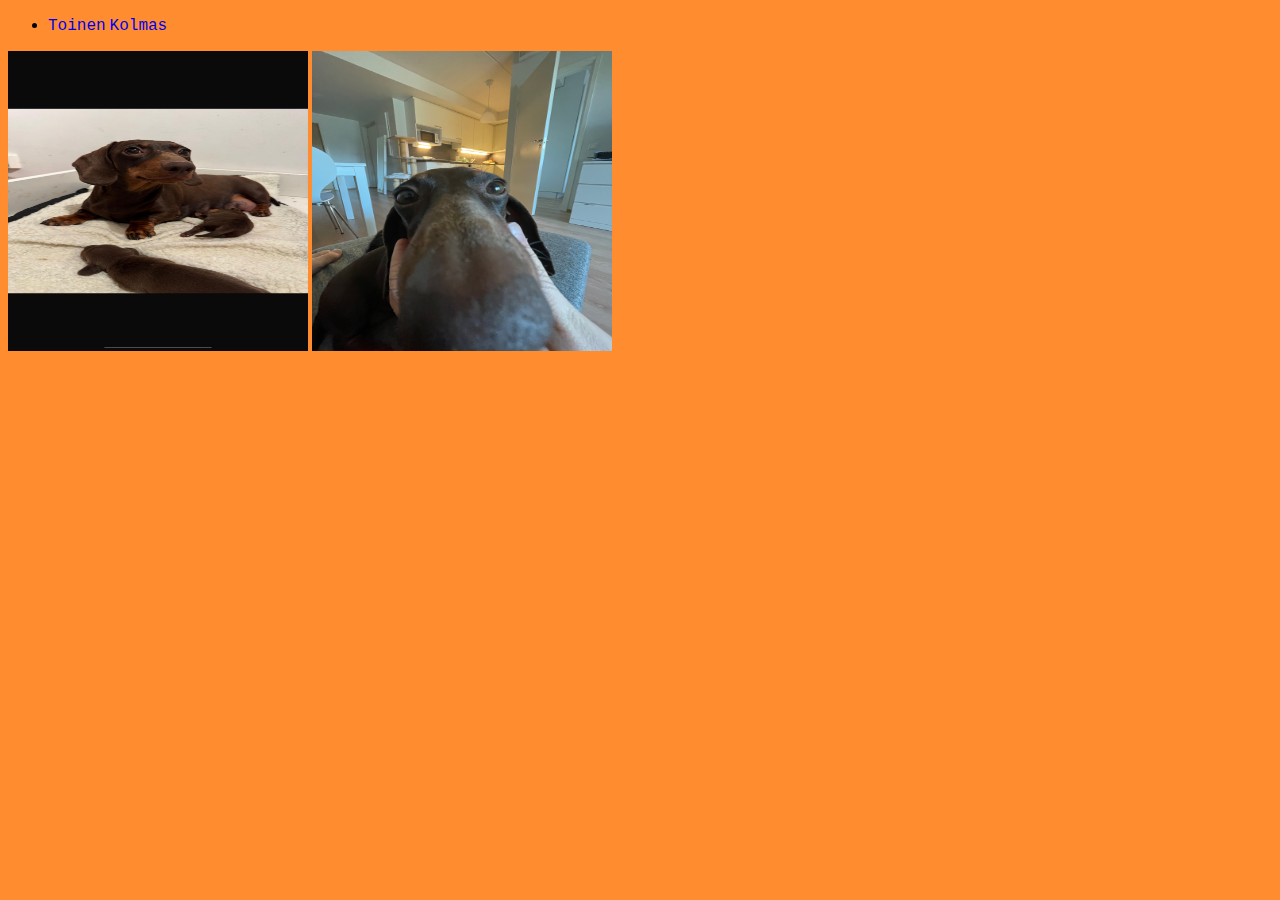
<file: index.html>
<!DOCTYPE html>
<html lang="fi">
<head>
    <meta charset="UTF-8">
    <meta name="viewport" content="width=device-width, initial-scale=1.0">

    <link rel="stylesheet" href="style.css">

    <link rel="Toinen" href="index2.html">
    <link rel="Kolmas" href="index3.html">

    <title>Document</title>
</head>
<body>
    
    <nav>
        <ul>
            <li>
                <a href="index2.html">Toinen</a>
                <a href="index3.html">Kolmas</a>
            </li>
        </ul>
    </nav>

    <img src="Marta1.JPG" alt="" width="300px" height="300px">
    <img src="Marta2.jpg" alt="" width="300px" height="300px">

</body>
</html>
</file>
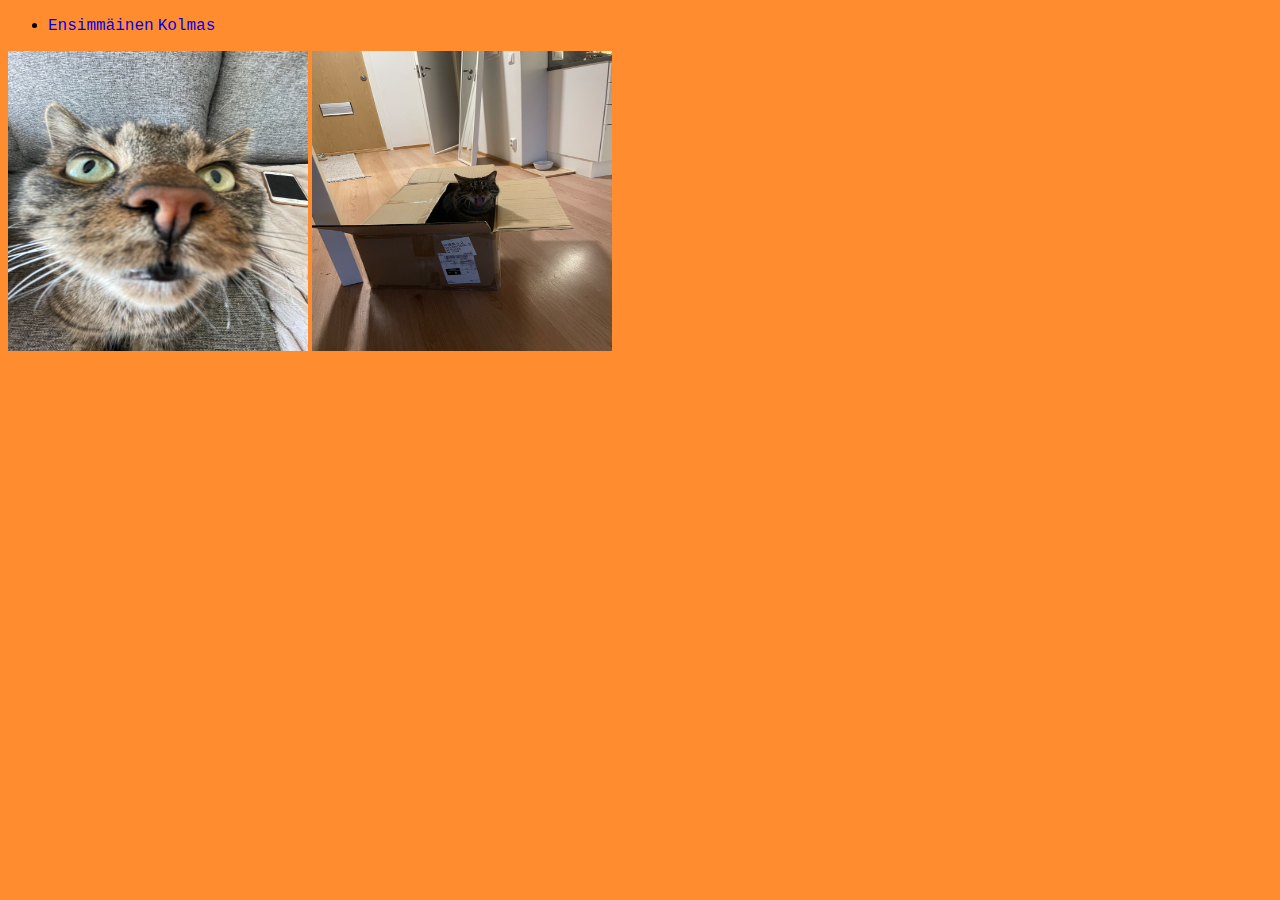
<file: index2.html>
<!DOCTYPE html>
<html lang="fi">
<head>
    <meta charset="UTF-8">
    <meta name="viewport" content="width=device-width, initial-scale=1.0">

    <link rel="stylesheet" href="style.css">

    <link rel="index.html" href="Ensimmäinen">
    <link rel="index3.html" href="Kolmas">

    <title>Document</title>
</head>
<body>
    <nav>
        <ul>
            <li>
                <a href="index.html">Ensimmäinen</a>
                <a href="index3.html">Kolmas</a>
            </li>
        </ul>
    </nav>

    <img src="Simo1.jpg" alt="" width="300px" height="300px">
    <img src="Simo2.jpg" alt="" width="300px" height="300px">
</body>
</html>
</file>
<file: style.css>
body {
    background-color: rgb(255, 141, 47);
}

nav ul li a {
    font-family:'Quicksand', Courier, monospace;
    text-decoration: none;
}
</file>
